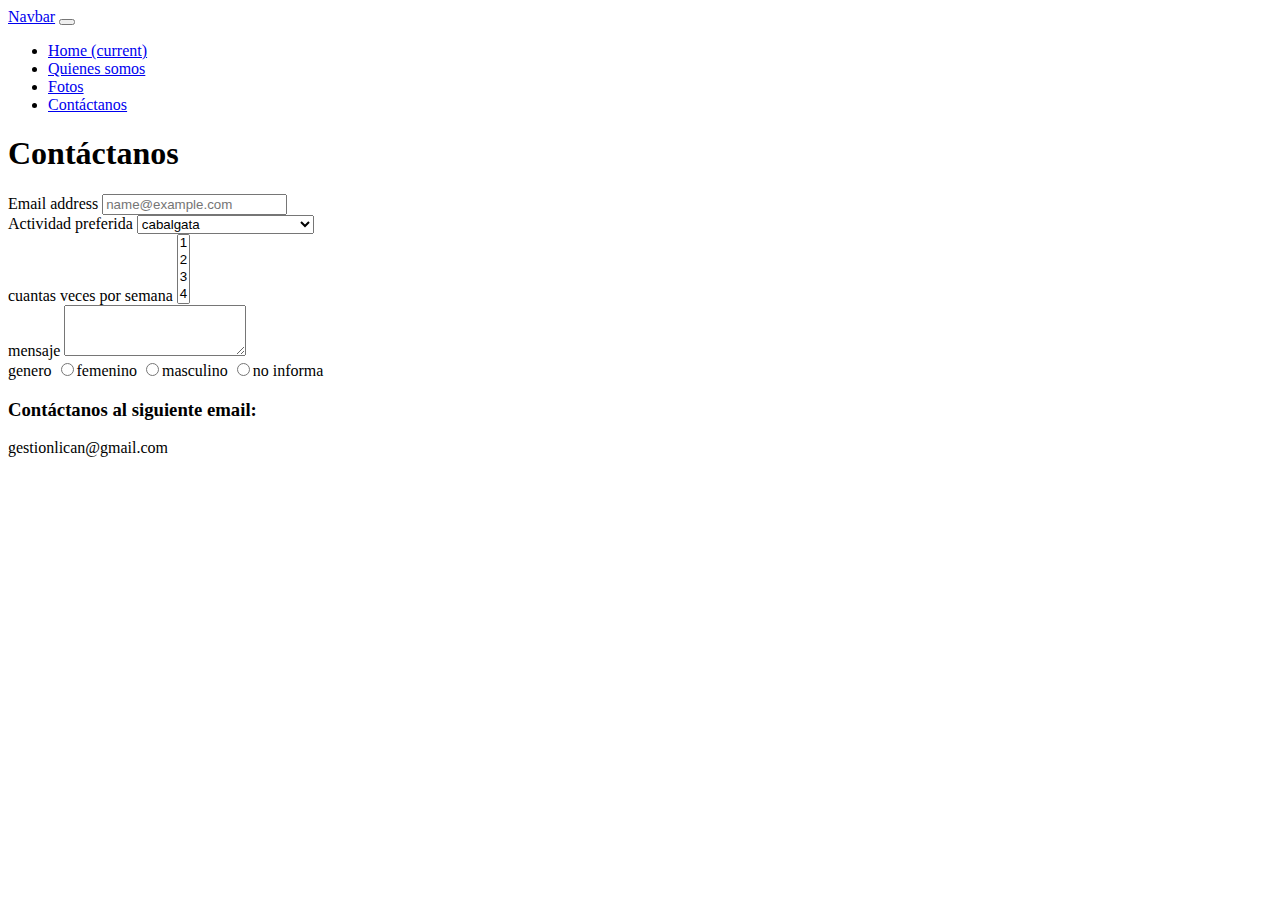
<file: contacto.html>
<!DOCTYPE html>
<html lang="en">
<head>
    <meta charset="UTF-8">
    <meta http-equiv="X-UA-Compatible" content="IE=edge">
    <meta name="viewport" content="width=device-width, initial-scale=1.0">
    <title>Document</title>
    <meta charset="UTF-8">
    <meta http-equiv="X-UA-Compatible" content="IE=edge">
    <meta name="viewport" content="width=device-width, initial-scale=1.0">
    <title>Contáctanos</title>
    <link rel="stylesheet" href="https://cdn.jsdelivr.net/npm/bootstrap@4.6.0/dist/css/bootstrap.min.css" integrity="sha384-B0vP5xmATw1+K9KRQjQERJvTumQW0nPEzvF6L/Z6nronJ3oUOFUFpCjEUQouq2+l" crossorigin="anonymous">
</head>
<body>
    <nav class="navbar navbar-expand-lg navbar-light bg-light fixed-top">
        <a class="navbar-brand" href="index.html">Navbar</a>
        <button class="navbar-toggler" type="button" data-toggle="collapse" data-target="#navbarNav" aria-controls="navbarNav" aria-expanded="false" aria-label="Toggle navigation">
          <span class="navbar-toggler-icon"></span>
        </button>
        <div class="collapse navbar-collapse" id="navbarNav">
          <ul class="navbar-nav">
            <li class="nav-item active">
              <a class="nav-link" href="#">Home <span class="sr-only">(current)</span></a>
            </li>
            <li class="nav-item">
              <a class="nav-link" href="#about">Quienes somos</a>
            </li>
            <li class="nav-item">
              <a class="nav-link" href="#carousel" >Fotos</a>
            </li>
            <li class="nav-item">
              <a class="nav-link" href="contact.html">Contáctanos</a>
            
          </ul>
        </div>
    </nav>
    <div class="container">
        <h1 class="text-center">Contáctanos</h1>
        <form>
          <div class="form-group">
            <label for="exampleFormControlInput1">Email address</label>
            <input type="email" class="form-control" id="exampleFormControlInput1" placeholder="name@example.com">
          </div>
          <div class="form-group">
            <label for="exampleFormControlSelect1">Actividad preferida</label>
            <select class="form-control" id="exampleFormControlSelect1">
              <option>cabalgata</option>
              <option>huerta organica</option>
              <option>terapia de desintoxicación</option>
              <option>caminata</option>
              <option>andar en bote</option>
            </select>
          </div>
          <div class="form-group">
            <label for="exampleFormControlSelect2">cuantas veces por semana</label>
            <select multiple class="form-control" id="exampleFormControlSelect2">
              <option>1</option>
              <option>2</option>
              <option>3</option>
              <option>4</option>
              <option>5</option>
            </select>
          </div>
          <div class="form-group">
            <label for="exampleFormControlTextarea1">mensaje</label>
            <textarea class="form-control" id="exampleFormControlTextarea1" rows="3"></textarea>
          </div>
          <div class="form-group">
            <label for="">genero

            </label>
            <input type="radio" name="genero">femenino
            <input type="radio" name="genero">masculino
            <input type="radio" name="genero">no informa
          </div>
        </form>
    </div>
 
  <footer class="mt-5 p-5 bg-secondary text-light">
    <div class="row">
        <div class="col">
            <h3>Contáctanos al siguiente email:</h3>
            <p>gestionlican@gmail.com</p>
        </div>
        <div class="col"></div>
    </div>
</footer>
</body>
</html>
</file>
